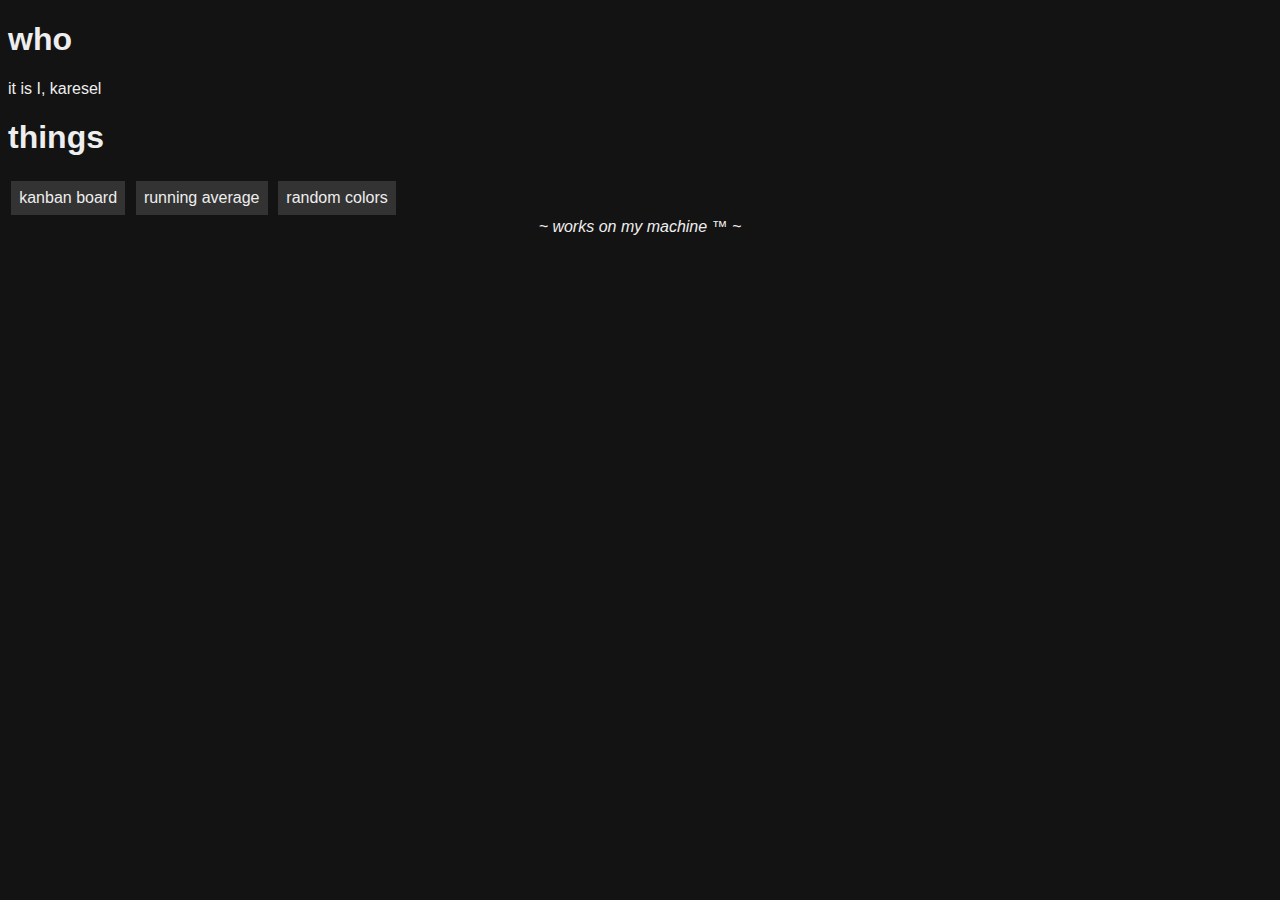
<file: index.html>
<!DOCTYPE html><html lang="en">

<head>
    <title>Landing</title>
    <meta charset="UTF-8">
    <meta http-equiv="X-UA-Compatible" content="IE=edge">
    <meta name="viewport" content="width=device-width, initial-scale=1.0">
    <meta name="description" content="Home-space for karesel. Code wrangler. Prosumer of electronic things.">
    <link rel="stylesheet" href="main.css">
</head>

<body>

  <h1>who</h1>
  <p>it is I, karesel</p>

  <h1>things</h1>

  <a href="pages/kanban.html" class="button">kanban board</a>
  <a href="pages/average.html" class="button">running average</a>
  <a href="pages/colors.html" class="button">random colors</a>

  <footer>
    <center><em>~ works on my machine &trade; ~</em></center>
  </footer>
</body>

</html>
</file>
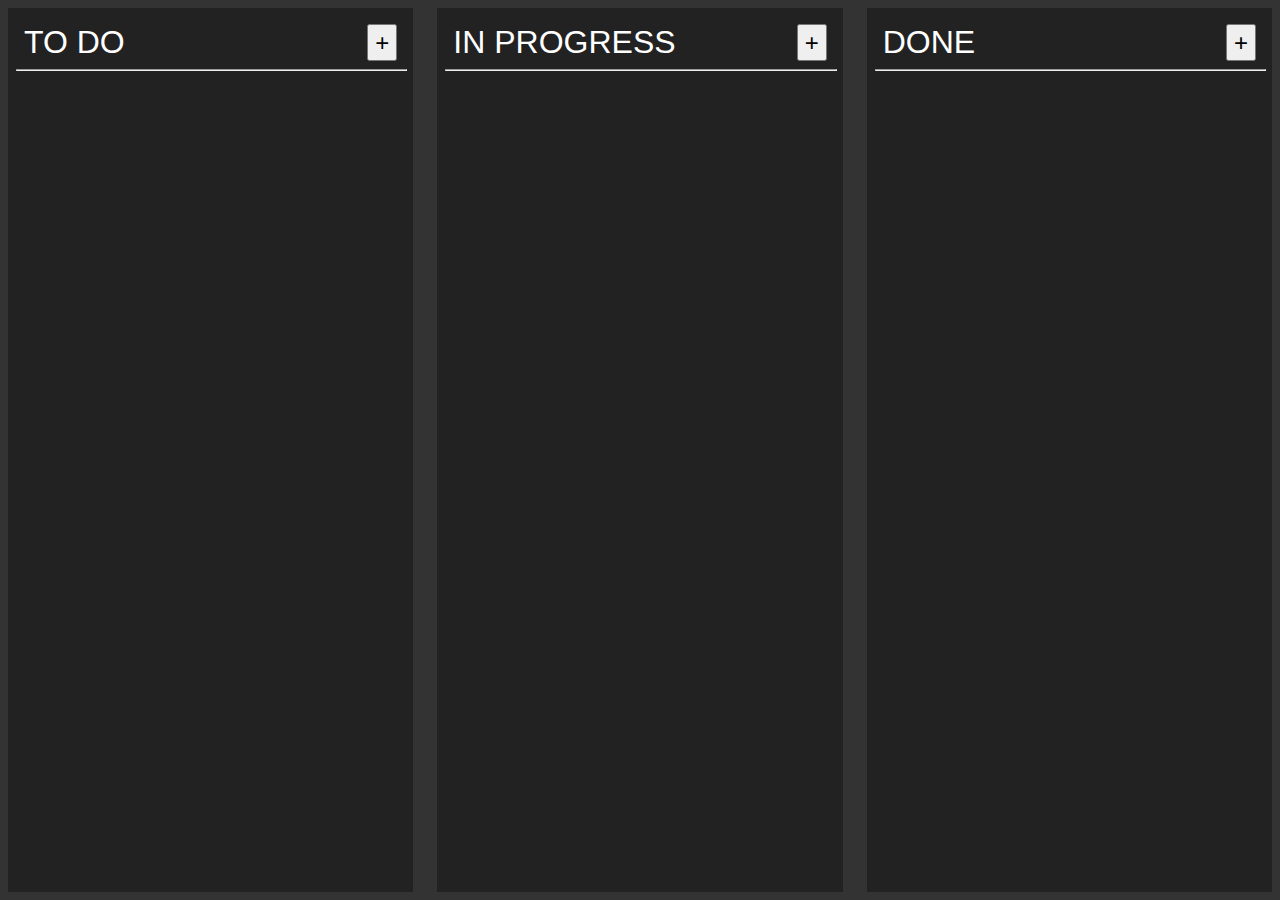
<file: kanban/kanban.html>
<!DOCTYPE html>
<html lang="en">

<head>
    <meta charset="UTF-8">
    <meta http-equiv="X-UA-Compatible" content="IE=edge">
    <meta name="viewport" content="width=device-width, initial-scale=1.0">
    <title>Kanban</title>
    <link rel="stylesheet" href="style.css">
    <script src="script.js" defer></script>
</head>

<body>
    <div class="board">
        <div class="col">
            <div class="coltitle">
                TO DO
                <button onclick="addcard(this)">&plus;</button>
            </div>
            <hr>
        </div>
        <div class="col">
            <div class="coltitle">
                IN PROGRESS
                <button onclick="addcard(this)">&plus;</button>
            </div>
            <hr>
        </div>
        <div class="col">
            <div class="coltitle">
                DONE
                <button onclick="addcard(this)">&plus;</button>
            </div>
            <hr>
        </div>
    </div>
</body>


</html>
</file>
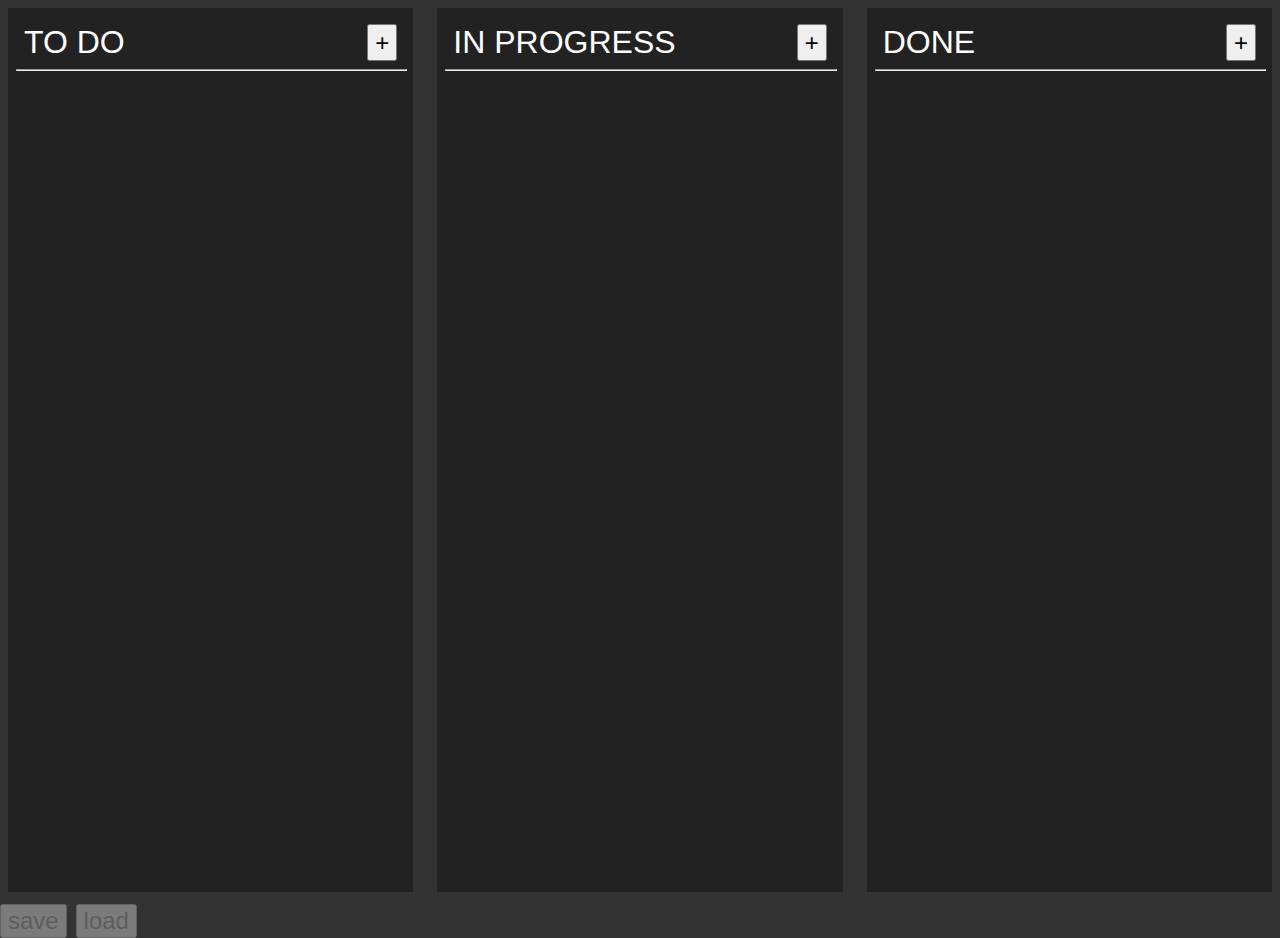
<file: kanban/main.html>
<!DOCTYPE html>
<html lang="en">

<head>
    <meta charset="UTF-8">
    <meta http-equiv="X-UA-Compatible" content="IE=edge">
    <meta name="viewport" content="width=device-width, initial-scale=1.0">
    <title>Kanban</title>
    <link rel="stylesheet" href="style.css">
    <script src="script.js" defer></script>
</head>

<body>
    <div class="board">
        <div class="col">
            <div class="coltitle">
                TO DO
                <button class="addbutton" onclick="addcard(this)">&plus;</button>
            </div>
            <hr>
        </div>
        <div class="col">
            <div class="coltitle">
                IN PROGRESS
                <button class="addbutton" onclick="addcard(this)">&plus;</button>
            </div>
            <hr>
        </div>
        <div class="col">
            <div class="coltitle">
                DONE
                <button class="addbutton" onclick="addcard(this)">&plus;</button>
            </div>
            <hr>
        </div>
    </div>
    <footer>
        <button disabled> save </button>
        <button disabled> load </button>
    </footer>
</body>


</html>
</file>
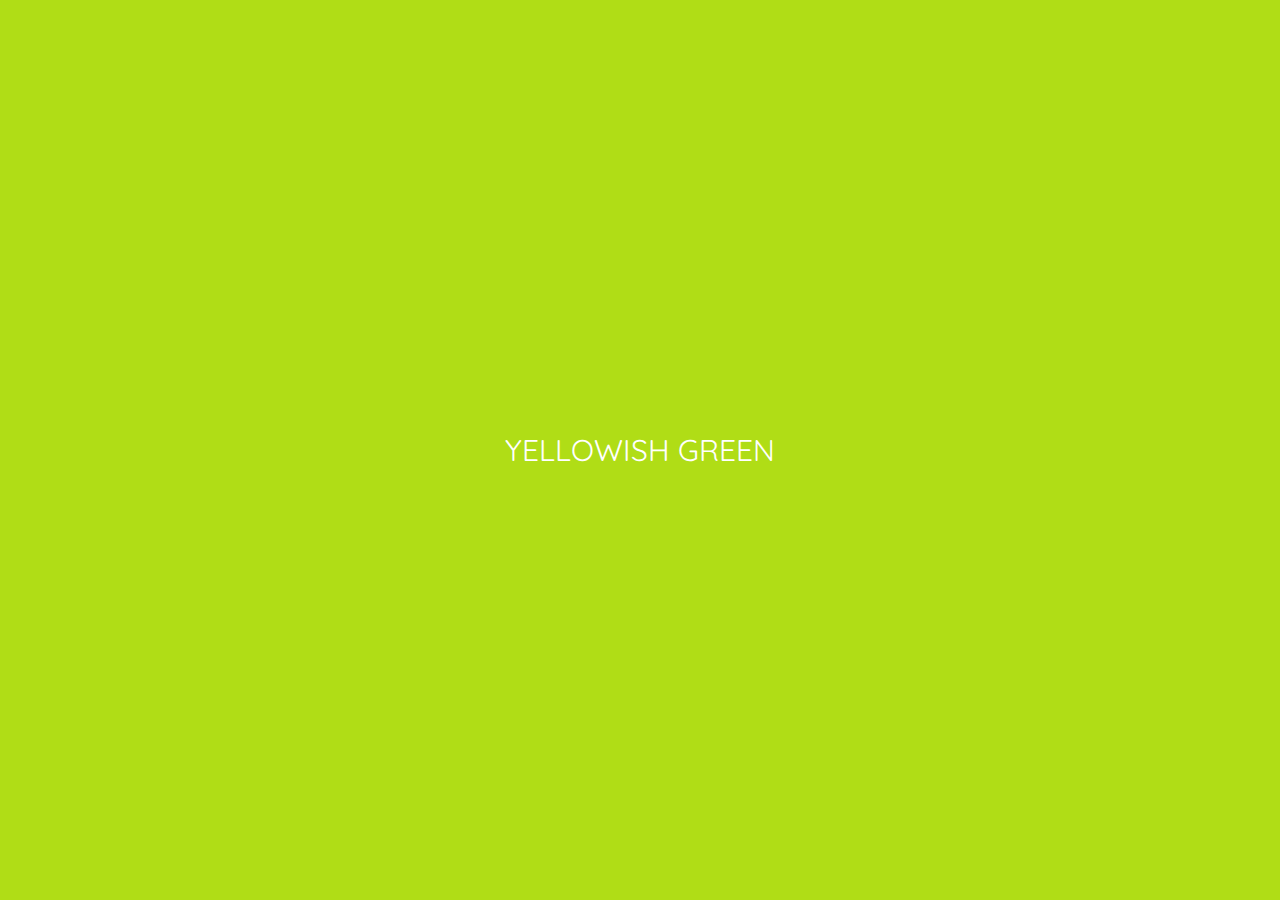
<file: pages/colors.html>
<!DOCTYPE html>
<html lang="en" onclick="randomize()" style="margin: 0px; height: 100%;">

<head>
    <meta charset="UTF-8">
    <meta http-equiv="X-UA-Compatible" content="IE=edge">
    <meta name="viewport" content="width=device-width, initial-scale=1.0">
    <title>Colors</title>
    <script src="colors.js" defer></script>
    <link rel="stylesheet" href="https://fonts.googleapis.com/css?family=Quicksand">
</head>

<body
    style="margin: 0px; height: 100%; display: flex; justify-content: center; align-items: center; user-select: none; font-family: Quicksand; font-size: 30px;"
    onclick="randomize()" onload="randomize()">
</body>

<script>
    function randomize() {
        choice = Math.floor(Math.random() * colors.length)
        // choice = 3
        choiceVal = Object.values(colors[choice])[0]
        choiceName = Object.keys(colors[choice])[0].toUpperCase()

        document.body.style.backgroundColor = choiceVal
        document.body.style.color = pickTextColor(choiceVal)

        document.body.innerText = choiceName
    }


    function pickTextColor(bgColor) {
        var color = (bgColor.charAt(0) === '#') ? bgColor.substring(1, 7) : bgColor;
        var r = parseInt(color.substring(0, 2), 16); // hexToR
        var g = parseInt(color.substring(2, 4), 16); // hexToG
        var b = parseInt(color.substring(4, 6), 16); // hexToB
        limit = ((r * 0.299) + (g * 0.587) + (b * 0.114))
        console.log(limit)
        return (limit > 186) ? "#000000" : "#FFFFFF";
    }

</script>

</html>
</file>
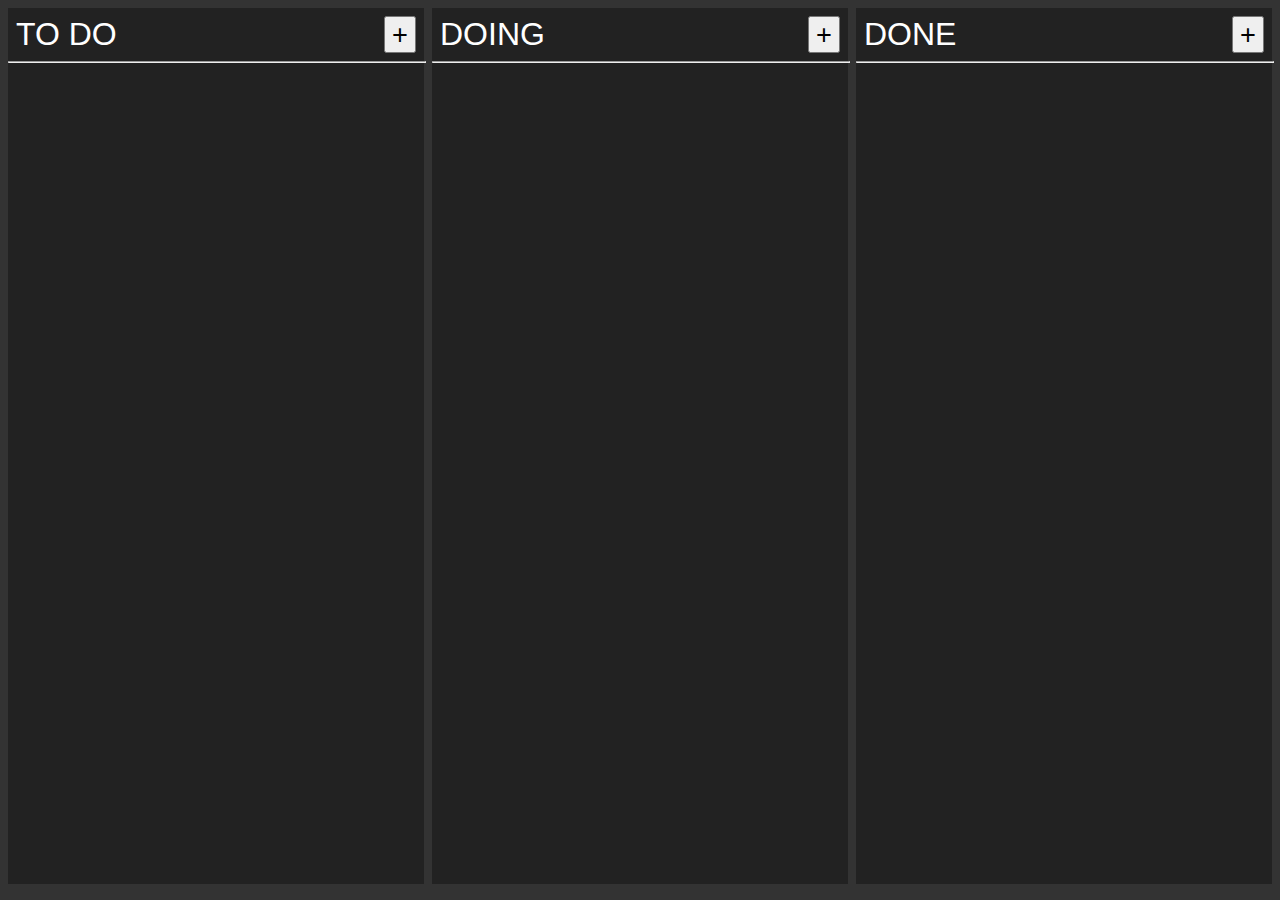
<file: pages/kanban.html>
<!DOCTYPE html><html lang="en">

<head>
    <title>Kanban</title>
    <meta charset="UTF-8">
    <meta http-equiv="X-UA-Compatible" content="IE=edge">
    <meta name="viewport" content="width=device-width, initial-scale=1.0">
    <link rel="stylesheet" href="kanban.css">
    <script src="kanban.js" defer></script>
</head>

<body>
    <div class="board">
        <div class="col">
            <div class="coltitle">
                TO DO
                <button class="addbutton" onclick="addcard(this)">&plus;</button>
            </div>
            <hr>
        </div>
        <div class="col">
            <div class="coltitle">
                DOING
                <button class="addbutton" onclick="addcard(this)">&plus;</button>
            </div>
            <hr>
        </div>
        <div class="col">
            <div class="coltitle">
                DONE
                <button class="addbutton" onclick="addcard(this)">&plus;</button>
            </div>
            <hr>
        </div>
    </div>
    <footer>
        <!-- <button> save </button> -->
        <!-- <button> load </button> -->
    </footer>
</body>


</html>
</file>
<file: main.css>
:root{
  --bg: #131313;
  --fg: #eee;
}

@font-face {
    font-family: "Poppins",
    src: url("Poppins-Regular.ttf")
}

* {
    font-family: "Poppins", sans-serif;
    background-color: var(--bg);
    color: var(--fg);
}

a {
    text-decoration: none;
    background-color: #333;
    display: inline-block;
    padding: .5rem;
    margin: .2rem;
}

a:hover {
    background-color: #444;
}
</file>
<file: kanban/style.css>
html {
    height: 100%;
    padding: 0px;
    margin: 0px;
}

body {
    font-size: 2rem;
    height: 100%;
    box-sizing: border-box;
    font-family: Arial, Helvetica, sans-serif;
    background: #333;
    color: white;
    padding: 0px;
    margin: 0px;
}

.board {
    height: 100%;
    box-sizing: border-box;
    display: grid;
    grid-template-columns: 1fr 1fr 1fr;
    gap: .5rem;
}

.col {
    display: flex;
    flex-direction: column;
    margin: .5rem;
    padding: .5rem;
    background: #222;
    flex-grow: 1;
    min-width: 33%;
}

.coltitle {
    display: flex;
    justify-content: space-between;
    margin: .5rem;
}

hr {
    width: 100%;
    margin: 0px;
}

.card {
    display: flex;
    align-items: center;
    background: #444;
    margin: .35rem;
    padding: .35rem;
    max-width: 100%;
}

.card-text {
    overflow-wrap: anywhere;
    flex-grow: 1;
}

button {
    font-size: 1.5rem;
}
</file>
<file: pages/kanban.css>
html {
    height: 100%;
    padding: 0px;
    margin: 0px;
}

body {
    width: 100%;
    display: flex;
    flex-direction: column;
    font-size: 2rem;
    height: 100%;
    box-sizing: border-box;
    font-family: Arial, Helvetica, sans-serif;
    background: #333;
    color: white;
    padding: 0px;
    margin: 0px;
}

.board {
    height: 100%;
    box-sizing: border-box;
    display: flex;
    flex-direction: row;
    padding: .5rem;
    gap: .5rem;
}

.col {
    display: flex;
    flex-direction: column;
    background: #222;
    width: 33%;
    flex-grow: 1;
}

.coltitle {
    display: flex;
    justify-content: space-between;
    margin: .5rem;
}

hr {
    width: 100%;
    margin: 0px;
}

.card {
    display: flex;
    align-items: stretch;
    background: #444;
    margin: .15rem .3rem;
    padding: .3rem;
    max-width: 100%;
}

.card-text {
    overflow-wrap: anywhere;
    flex-grow: 1;
    margin: auto;
    font-size: 1.2rem;
}

.addbutton {
    font-size: 1.7rem;
    width: 2rem;
    padding: 0;
}

.delbutton {
    font-size: 1rem;
}


footer {
    padding: .5rem;
    padding-top: 0;
}

button {
    font-size: 2rem;
}
</file>
